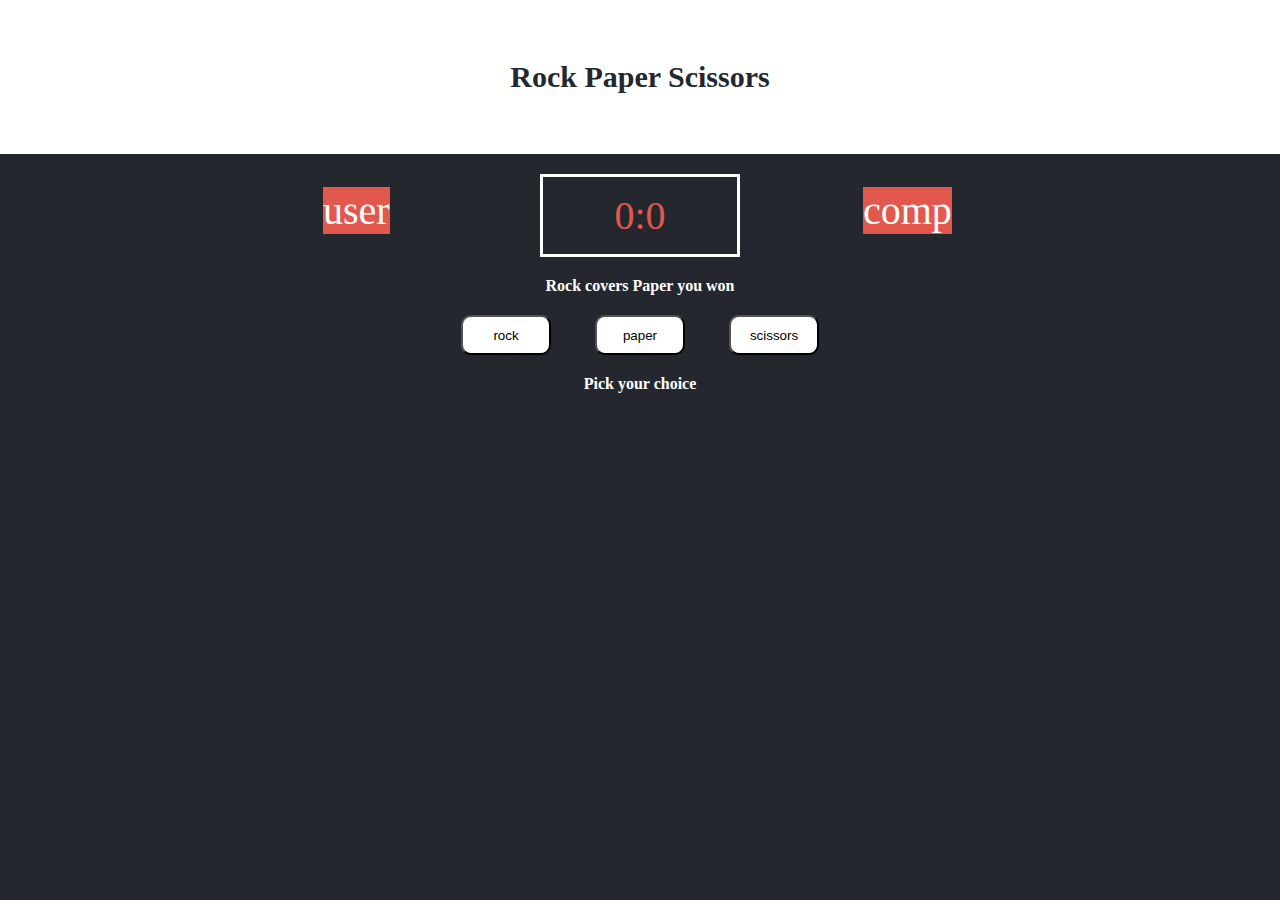
<file: index.html>
<!DOCTYPE html>
<html lang="en-US">
  <head>
    <meta charset="utf-8" />
    <title>Projektname</title>
    <meta name="author" content="Konstantin Bobenko" />
    <link rel="stylesheet" href="./Style.css" />
    <meta name="description" content="Rock Paper Scissors Website" />
  </head>

  <body>
    <h1 id="Caption" >Rock Paper Scissors</h1>
    <div class="Scoreboard" id="Score">
      <div id="Userlabel" class="name">user</div>
      <div></div>
      <div id="Computerlabel" class="name">comp</div>
      <span id="userscore">0</span>:<span id="computerscore">0</span>
      </div> 
    </div>

    
    <!--Scoreboard + Results-->
    

    <div class="result" id="finish">
      <p> Rock covers Paper you won</p>
    </div>

      <div class="Options" >
          <button class="rock" id="r">rock</button>
          <button class="paper"id="p">paper</button>
          <button class="scissors"id="s">scissors</button>
      </div>
        <div class="Intro">
          <p>Pick your choice</p>
        </div>
      
    </div>
    <script src="App.js"></script>
  </body>
</html>
</file>
<file: Style.css>
*{
    margin: 0;
    padding: 0;
    box-sizing: border-box;
}


#Caption{
    padding: 60px;
    text-align: center;
    color: #24272E;
    background: white;
    font-size: 30px;
}

body{
    background-color: #24272E;
}

.Scoreboard{
    border: 3px solid white;
    margin: 20px auto;
    width: 200px;
    text-align: center;
    color: #E2584D;
    font-size:40px;
    padding: 15px;
    position: relative;
}

.name{
    background-color: #E2584D;
    color: white
}

#Userlabel{
    position: absolute;
    top: 10px;
    left: -220px;
}

#Computerlabel{
    position: absolute;
    top: 10px;
    left: 320px;
}

.result{
    font-weight: bold;
    text-align: center;
    color: white
}

.Intro{
    font-weight: bold;
    text-align: center;
    color: white
}











.Options{
    text-align:center  
}

.rock{
    width: 90px;
    height: 40px;
    padding:10px;
    border-radius:10px;
    margin: 20px;
    background-color:white;
    
}

.paper{
    width: 90px;
    height: 40px;
    padding:10px;
    border-radius:10px;
    margin: 20px;
    background-color:white;
}

.scissors{
    width: 90px;
    height: 40px;
    padding:10px;
    border-radius:10px;
    margin: 20px;
    background-color:white;
}
</file>
